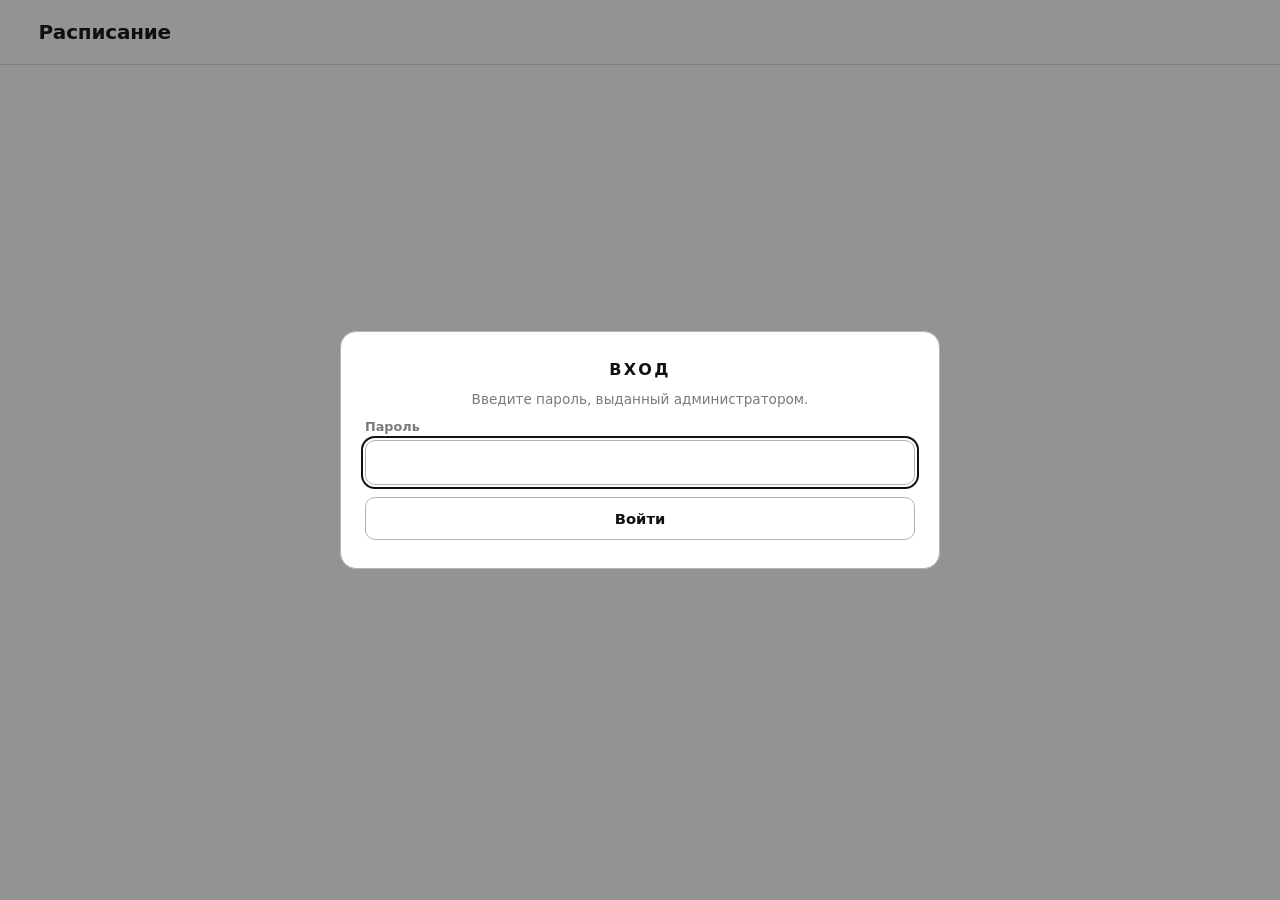
<file: frontend/user/index.html>
<!DOCTYPE html>
<html lang="ru">
<head>
  <meta charset="utf-8">
  <meta name="viewport" content="width=device-width, initial-scale=1">
  <title>Расписание</title>
  <link rel="stylesheet" href="/frontend/shared/style.css">
</head>
<body>
  <header class="topbar">
    <h1>Расписание</h1>
    <div class="topbar-actions">
      <a href="/admin" class="btn btn-ghost" id="admin-link" hidden>Админ панель</a>
      <button type="button" id="change-password-open" class="btn btn-ghost" hidden>Сменить пароль</button>
      <button type="button" id="logout" class="btn btn-ghost" hidden>Выйти</button>
    </div>
  </header>

  <main class="page">
    <section id="app" hidden>
      <div class="week-nav">
        <button type="button" class="btn btn-ghost" id="prev-week">← Предыдущая</button>
        <strong id="week-label"></strong>
        <button type="button" class="btn btn-ghost" id="next-week">Следующая →</button>
      </div>
      <div class="week-picker">
        <label>Перейти к дате
          <input type="date" id="jump-day">
        </label>
        <button type="button" class="btn" id="jump-go">Перейти</button>
        <button type="button" class="btn btn-ghost" id="jump-today">Сегодня</button>
      </div>
      <div class="-bar" data-search-bar>
        <input type="text" class="-input" data-search-input placeholder="Поиск по операциям…">
        <button type="button" data-search-find>Найти</button>
        <button type="button" data-search-prev title="Предыдущее">↑</button>
        <button type="button" data-search-next title="Следующее">↓</button>
        <button type="button" data-search-clear title="Сбросить">✕</button>
        <span data-search-status></span>
      </div>
      <div id="schedule" class="schedule"></div>
    </section>
  </main>

  <div class="modal" id="login-modal" hidden>
    <div class="modal-card">
      <h2>Вход</h2>
      <p class="modal-hint">Введите пароль, выданный администратором.</p>
      <form id="login-form" class="form-column">
        <label>Пароль
          <input type="password" id="login-password" autocomplete="current-password" required>
        </label>
        <button type="submit" class="btn">Войти</button>
      </form>
      <p class="form-error" id="login-error" hidden></p>
    </div>
  </div>

  <script type="module" src="/frontend/user/user.js"></script>
</body>
</html>
</file>
<file: frontend/shared/style.css>
:root {
  --bg: #ffffff;
  --surface: #ffffff;
  --surface-alt: #f7f7f7;
  --border: #d9d9d9;
  --border-strong: #b3b3b3;
  --ink: #111111;
  --muted: #7a7a7a;
  --danger: #c02626;

  --font-display: "JetBrains Mono", ui-monospace, "SFMono-Regular", Menlo, monospace;
  --font-body: "Manrope", system-ui, -apple-system, "Segoe UI", sans-serif;
}

* { box-sizing: border-box; }

body {
  margin: 0;
  min-height: 100vh;
  background: var(--bg);
  color: var(--ink);
  font-family: var(--font-body);
}

/* hidden must win over id/class display rules below */
[hidden] {
  display: none !important;
}

/* ---------- Layout ---------- */

.page {
  width: 100%;
  max-width: none;
  margin: 0;
  padding: 32px clamp(16px, 3vw, 48px) 64px;
  display: flex;
  flex-direction: column;
  align-items: stretch;
  gap: 40px;
}

/* контейнер панелей в админке */
#app {
  width: 100%;
  display: flex;
  flex-direction: column;
  gap: 40px;
}

/* ---------- Topbar ---------- */

.topbar {
  position: sticky;
  top: 0;
  z-index: 40;
  width: 100%;
  max-width: none;
  margin: 0;
  padding: 20px clamp(16px, 3vw, 48px);
  display: flex;
  align-items: center;
  justify-content: space-between;
  gap: 16px;
  background: var(--bg);
  border-bottom: 1px solid var(--border);
}

.topbar h1 {
  font-size: 1.25rem;
  font-weight: 800;
  letter-spacing: -0.01em;
  margin: 0;
}

.topbar-actions {
  display: flex;
  align-items: center;
  gap: 10px;
  flex-wrap: wrap;
}

/* ссылки-кнопки в шапке */
a.btn {
  display: inline-flex;
  align-items: center;
  justify-content: center;
  text-decoration: none;
}

/* ---------- Typography ---------- */

h2 {
  font-size: 0.78rem;
  font-weight: 800;
  text-transform: uppercase;
  letter-spacing: 0.14em;
  color: var(--muted);
  margin: 0 0 14px;
}

/* ---------- Buttons ---------- */

button,
a.btn {
  font-family: var(--font-body);
  font-size: 0.92rem;
  font-weight: 700;
  padding: 12px 20px;
  border-radius: 10px;
  border: 1.5px solid var(--border-strong);
  background: var(--surface);
  color: var(--ink);
  cursor: pointer;
  transition: transform 80ms ease, background 120ms ease, border-color 120ms ease, color 120ms ease;
}

button:hover:not(:disabled),
a.btn:hover {
  background: var(--ink);
  border-color: var(--ink);
  color: #ffffff;
}

button:active:not(:disabled) { transform: scale(0.97); }

button:focus-visible,
a.btn:focus-visible {
  outline: 2px solid var(--ink);
  outline-offset: 2px;
}

button:disabled {
  background: var(--surface-alt);
  border-color: var(--border);
  color: var(--muted);
  cursor: not-allowed;
}

.btn-ghost {
  background: transparent;
  border-color: var(--border);
  color: var(--muted);
}

.btn-ghost:hover:not(:disabled),
a.btn-ghost:hover {
  background: var(--ink);
  border-color: var(--ink);
  color: #ffffff;
}

/* small buttons used by row actions in the schedule table */
.btn-sm {
  padding: 6px 12px;
  font-size: 0.78rem;
  border-radius: 8px;
}

.btn-danger {
  border-color: var(--danger);
  color: var(--danger);
}

.btn-danger:hover:not(:disabled) {
  background: var(--danger);
  border-color: var(--danger);
  color: #ffffff;
}

/* ---------- Panel (blocks) ---------- */

.panel {
  width: 100%;
  display: flex;
  flex-direction: column;
  align-items: stretch;
  background: var(--surface);
  border: 1.5px solid var(--border);
  border-radius: 16px;
  padding: 24px;
  text-align: left;
}

.panel-hint {
  color: var(--muted);
  font-size: 0.85rem;
  margin: 0 0 14px;
}

/* ---------- Week nav ---------- */

.week-nav {
  display: flex;
  align-items: center;
  justify-content: center;
  gap: 16px;
  width: 100%;
  margin-bottom: 18px;
  flex-wrap: wrap;
}

.week-nav strong {
  font-size: 1rem;
  font-weight: 800;
  min-width: 200px;
  text-align: center;
  letter-spacing: 0.02em;
}

.week-picker {
  display: flex;
  flex-wrap: wrap;
  justify-content: center;
  align-items: center;
  gap: 8px;
  width: 100%;
}

.week-picker input {
  padding: 8px 14px;
  font-size: 0.82rem;
  border-radius: 8px;
  border: 1.5px solid var(--border-strong);
  background: var(--bg);
  color: var(--ink);
  font-family: var(--font-body);
}

.week-picker button {
  padding: 8px 14px;
  font-size: 0.82rem;
  border-radius: 8px;
  border-color: var(--border);
  color: var(--muted);
}

.week-picker button.active,
.week-picker button[aria-current="true"] {
  background: var(--ink);
  border-color: var(--ink);
  color: #ffffff;
}

/* ---------- Schedule / table ---------- */

#schedule,
.schedule {
  width: 100%;
  display: flex;
  flex-direction: column;
  align-items: stretch;
  gap: 24px;
}

.schedule-table {
  width: 100%;
  table-layout: auto;
  border-collapse: collapse;
  border: 1.5px solid var(--border);
  border-radius: 12px;
  overflow: hidden;
  background: var(--surface);
  font-size: 0.92rem;
}

.schedule-table caption {
  caption-side: top;
  text-align: center;
  font-weight: 800;
  font-size: 0.95rem;
  padding: 12px 0;
  color: var(--ink);
}

.schedule-table thead th {
  background: var(--surface-alt);
  font-size: 0.72rem;
  font-weight: 800;
  text-transform: uppercase;
  letter-spacing: 0.1em;
  color: var(--muted);
  padding: 12px 14px;
  border-bottom: 1.5px solid var(--border);
  text-align: left;
  white-space: nowrap;
}

.schedule-table tbody td {
  padding: 12px 14px;
  border-bottom: 1px solid var(--border);
  vertical-align: top;
}

.schedule-table tbody tr:last-child td { border-bottom: none; }

.schedule-table tbody tr:nth-child(even) {
  background: var(--surface-alt);
}

.schedule-table tbody tr:hover {
  background: #efefef;
}

.schedule-table tr.is-today,
.schedule-table tr.is-active {
  outline: 2px solid var(--ink);
  outline-offset: -2px;
}

/* multi-line values typed into a textarea keep their line breaks in the cell */
.cell-multiline {
  white-space: pre-wrap;
  overflow-wrap: anywhere;
  line-height: 1.45;
}

.cell-empty {
  color: var(--muted);
}

/* a day with several records: the date cell is merged, rows stay separated */
.schedule-table td.day-cell {
  background: var(--surface);
  vertical-align: top;
  border-right: 1.5px solid var(--border);
  white-space: nowrap;
}

/* the date column is narrow: it shrinks to its content width */
.schedule-table thead th:first-child,
.schedule-table td.day-cell {
  width: 1%;
}

.day-label {
  display: flex;
  flex-direction: column;
  gap: 2px;
}

.day-weekday {
  font-size: 0.72rem;
  font-weight: 800;
  text-transform: uppercase;
  letter-spacing: 0.1em;
  color: var(--muted);
}

.day-date {
  font-weight: 800;
  font-variant-numeric: tabular-nums;
}

.schedule-table tr.day-first td {
  border-top: 1.5px solid var(--border);
}

.schedule-table tr.day-row:first-child td {
  border-top: none;
}

.schedule-table tr.day-empty td {
  color: var(--muted);
}

/* edit/delete buttons column in the admin table */
.row-actions {
  white-space: nowrap;
  text-align: right;
  width: 1%;
}

.row-actions .btn + .btn {
  margin-left: 6px;
}

/* compact icon buttons in the actions column */
.schedule-table td.row-actions .btn-sm {
  padding: 3px 7px;
  font-size: 0.72rem;
  line-height: 1.1;
  border-radius: 6px;
}

.schedule-empty {
  width: 100%;
  text-align: center;
  color: var(--muted);
  font-size: 0.9rem;
  font-weight: 700;
  padding: 40px 16px;
  border: 1.5px dashed var(--border);
  border-radius: 12px;
}

/* ---------- Forms (admin) ---------- */

.form-grid {
  display: grid;
  gap: 16px;
  align-items: end;
  width: 100%;
}
.form-grid-input {
  display: grid;
  grid-template-columns: repeat(auto-fit, minmax(200px, 1fr));
  gap: 16px;
  align-items: start;
  width: 100%;
}

.form-grid-input label {
  display: flex;
  flex-direction: column;
  gap: 6px;
  font-size: 0.8rem;
  font-weight: 700;
  color: var(--muted);
}

.form-grid-input input,
.form-grid-input textarea,
.form-grid-input select {
  resize: vertical;
  font-family: var(--font-body);
  font-size: 0.95rem;
  padding: 10px 12px;
  border-radius: 8px;
  border: 1.5px solid var(--border-strong);
  background: var(--bg);
  color: var(--ink);
  width: 100%;
  min-height: 44px;
  height: 44px;
}

/* multi-line record values need room; single-line inputs stay compact */
.form-grid-input input:not([type="date"]),
.form-grid-input select {
  height: 44px;
}

.form-grid-input input:focus-visible,
.form-grid-input textarea:focus-visible,
.form-grid-input select:focus-visible {
  outline: 2px solid var(--ink);
  outline-offset: 2px;
}

.form-grid button {
  justify-self: start;
  align-self: end;
}

.form-actions {
  display: flex;
  flex-wrap: wrap;
  gap: 10px;
  align-items: center;
}

/* ---------- Status pills ---------- */

.status-pill {
  display: inline-block;
  font-size: 0.68rem;
  font-weight: 800;
  text-transform: uppercase;
  letter-spacing: 0.08em;
  padding: 3px 9px;
  border-radius: 999px;
  border: 1.5px solid var(--border-strong);
  color: var(--muted);
  background: var(--surface);
}

.status-pill--waiting { color: var(--ink); border-color: var(--ink); }
.status-pill--called  { color: #ffffff; background: var(--ink); border-color: var(--ink); }
.status-pill--served  { color: var(--muted); border-color: var(--border); }
.status-pill--skipped { color: var(--danger); border-color: var(--danger); }

/* ---------- Ticket number (LED) ---------- */

.led-number {
  font-family: var(--font-display);
  font-weight: 700;
  font-variant-numeric: tabular-nums;
  letter-spacing: 0.02em;
  color: var(--ink);
}

.led-number--idle { color: var(--border-strong); }

/* ---------- Login modal ---------- */

.modal {
  position: fixed;
  inset: 0;
  display: flex;
  align-items: center;
  justify-content: center;
  padding: 24px;
  background: rgba(17, 17, 17, 0.45);
  z-index: 50;
}

.modal[hidden] { display: none; }

.modal-card {
  width: 100%;
  max-width: 600px;
  max-height: 90vh;
  overflow-y: auto;
  background: var(--surface);
  border: 1.5px solid var(--border-strong);
  border-radius: 16px;
  padding: 28px 24px;
  text-align: center;
  display: flex;
  flex-direction: column;
  align-items: center;
  gap: 12px;
}

.modal-card h2 {
  color: var(--ink);
  font-size: 1rem;
  margin: 0;
}

.modal-hint {
  color: var(--muted);
  font-size: 0.85rem;
  margin: 0;
}

.auth-panel {
  width: 100%;
  display: flex;
  flex-direction: column;
  align-items: stretch;
  gap: 10px;
}

.form-column {
  width: 100%;
  display: flex;
  flex-direction: column;
  gap: 12px;
  text-align: left;
}

.form-column label {
  display: flex;
  flex-direction: column;
  gap: 6px;
  font-size: 0.8rem;
  font-weight: 700;
  color: var(--muted);
}

.form-column input,
.form-column textarea,
.form-column select {
  font-family: var(--font-body);
  font-size: 1rem;
  padding: 12px;
  border-radius: 10px;
  border: 1.5px solid var(--border-strong);
  background: var(--bg);
  color: var(--ink);
}

.form-column input:focus-visible,
.form-column textarea:focus-visible,
.form-column select:focus-visible {
  outline: 2px solid var(--ink);
  outline-offset: 2px;
}

.form-column button { width: 100%; }

.form-error {
  color: var(--danger);
  font-size: 0.85rem;
  font-weight: 700;
  margin: 0;
}

/* ---------- Pin role selector (styled as a button) ---------- */

.pin-role {
  appearance: none;
  -webkit-appearance: none;
  width: 100%;
  font-family: var(--font-body);
  font-size: 0.92rem;
  font-weight: 700;
  padding: 12px 40px 12px 20px;
  border-radius: 10px;
  border: 1.5px solid var(--border-strong);
  background-color: var(--surface);
  color: var(--ink);
  cursor: pointer;
  transition: transform 80ms ease, background-color 120ms ease, border-color 120ms ease, color 120ms ease;
}

.pin-role:hover:not(:disabled) {
  background-color: var(--ink);
  border-color: var(--ink);
  color: #ffffff;
}

.pin-role:active:not(:disabled) { transform: scale(0.97); }

.pin-role:focus-visible {
  outline: 2px solid var(--ink);
  outline-offset: 2px;
}

.pin-role option {
  background: var(--surface);
  color: var(--ink);
  font-weight: 600;
}

/* role badges inside the pins table */
.pin-role-badge {
  display: inline-block;
  font-size: 0.72rem;
  font-weight: 800;
  text-transform: uppercase;
  letter-spacing: 0.08em;
  padding: 4px 10px;
  border-radius: 999px;
  border: 1.5px solid var(--border-strong);
  color: var(--muted);
  background: var(--surface);
  white-space: nowrap;
}

.pin-role-badge.pin-role-admin {
  color: #ffffff;
  background: var(--ink);
  border-color: var(--ink);
}

.pin-table { margin-top: 16px; }

.pin-hash {
  font-family: var(--font-display);
  font-size: 0.82rem;
  color: var(--muted);
  font-variant-numeric: tabular-nums;
}

.pin-empty {
  text-align: center;
  color: var(--muted);
  padding: 18px 12px;
}

.pin-created {
  width: 100%;
  margin: 0;
  padding: 12px 14px;
  border: 1.5px solid var(--ink);
  border-radius: 10px;
  font-size: 0.85rem;
  font-weight: 700;
  text-align: left;
  overflow-wrap: anywhere;
}

/* ---------- Search bar ---------- */

/* оба варианта классов: "-bar/-input" из HTML и search-bar/search-input */
.-bar,
.search-bar {
  display: flex;
  flex-wrap: wrap;
  align-items: center;
  justify-content: center;
  gap: 8px;
  width: 100%;
  margin: 0 auto 18px;
  padding: 8px 12px;
}

/* поле ввода — как .week-picker input, но растягивается и ограничено */
.-input,
.search-input {
  flex: 1 1 260px;
  max-width: 420px;
  min-width: 160px;
  padding: 8px 14px;
  font-family: var(--font-body);
  font-size: 0.82rem;
  border-radius: 8px;
  border: 1.5px solid var(--border-strong);
  background: var(--bg);
  color: var(--ink);
  min-height: 38px;
}

.-input:focus-visible,
.search-input:focus-visible {
  outline: 2px solid var(--ink);
  outline-offset: 2px;
}

/* кнопки поиска — размер как у .week-picker button */
.-bar button,
.search-bar button {
  padding: 8px 14px;
  font-size: 0.82rem;
  border-radius: 8px;
  border-color: var(--border);
  color: var(--muted);
  line-height: 1;
  min-height: 38px;
}

/* «Найти» — акцентная, как основная кнопка перехода */
.-bar button[data-search-find],
.search-bar button[data-search-find] {
  background: var(--surface);
  border-color: var(--border-strong);
  color: var(--ink);
}

.-bar button[data-search-find]:hover:not(:disabled),
.search-bar button[data-search-find]:hover:not(:disabled) {
  background: var(--ink);
  border-color: var(--ink);
  color: #ffffff;
}

/* компактные кнопки ↑ ↓ ✕ */
.-bar button[data-search-prev],
.-bar button[data-search-next],
.-bar button[data-search-clear],
.search-bar button[data-search-prev],
.search-bar button[data-search-next],
.search-bar button[data-search-clear] {
  padding: 8px 12px;
  min-width: 38px;
}

/* статус «N из M» */
.-bar [data-search-status],
.search-bar [data-search-status] {
  font-size: 0.82rem;
  font-weight: 700;
  color: var(--muted);
  min-width: 64px;
  text-align: center;
  white-space: nowrap;
}

/* подсветка совпадений */
mark.\-hit { background: #ffe58f; padding: 0 1px; border-radius: 2px; }
mark.\-hit-current { background: #ffb300; outline: 2px solid #ff8f00; }

/* ---------- Responsive ---------- */

@media (max-width: 720px) {
  .topbar {
    flex-direction: column;
    align-items: center;
    text-align: center;
  }

  .week-nav { flex-direction: column; gap: 10px; }
  .week-nav strong { min-width: 0; }

  #schedule {
    overflow-x: auto;
  }

  .schedule-table {
    min-width: 640px;
  }

  .schedule-table thead th,
  .schedule-table tbody td {
    padding: 10px 12px;
  }

  .-input,
  .search-input {
    flex: 1 1 100%;
    max-width: none;
  }
}

@media (max-width: 480px) {
  .page { padding: 20px 14px 48px; }
  .topbar { padding: 16px; }
  .panel { padding: 18px; }
  .topbar-actions { flex-wrap: wrap; justify-content: center; }
  #app { gap: 24px; }

  .-bar,
  .search-bar {
    justify-content: stretch;
  }

  .-bar button,
  .search-bar button {
    flex: 1 1 auto;
  }
}

@media (prefers-reduced-motion: reduce) {
  button, a.btn, .pin-role { transition: none; }
}
</file>
